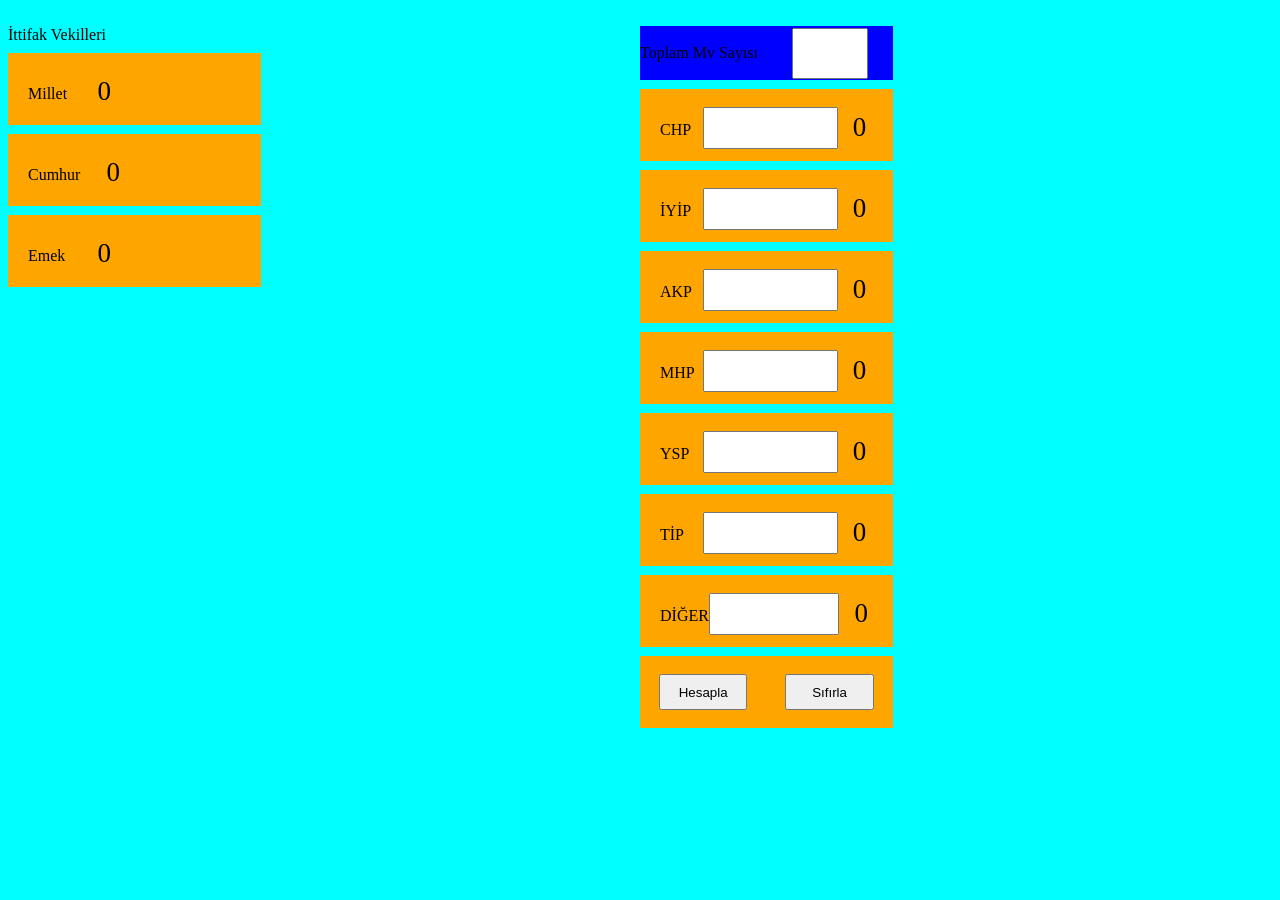
<file: index.html>
<!DOCTYPE html>
<html lang="en">
  <head>
    <meta charset="UTF-8" />
    <meta http-equiv="X-UA-Compatible" content="IE=edge" />
    <meta name="viewport" content="width=device-width, initial-scale=1.0" />
    <link rel="stylesheet" href="style.css" />
    <title>Document</title>
  </head>
  <body>
    <div class="ittifak">
      <div class="outer">
        İttifak Vekilleri
        <div class="out">
          <div class="isim">Millet</div>
          <div id="ittm" class="mvsay">0</div>
        </div>
        <div class="out">
          <div class="isim">Cumhur</div>
          <div id="ittc" class="mvsay">0</div>
        </div>
        <div class="out">
          <div class="isim">Emek</div>
          <div id="itte" class="mvsay">0</div>
        </div>
      </div>
    </div>
    <div class="outer">
      <div class="toplam">
        <div class="yazi">Toplam Mv Sayısı</div>
        <div class="mv">
          <input id="koltuk" class="in1" type="number" min="0" />
        </div>
      </div>
      <div class="out">
        <div class="isim">CHP</div>
        <div class="input">
          <input id="chp" class="in" type="number" min="0" />
        </div>
        <div id="cvk" class="mvsay">0</div>
      </div>
      <div class="out">
        <div class="isim">İYİP</div>
        <div class="input">
          <input id="iyip" class="in" type="number" min="0" />
        </div>
        <div id="ivk" class="mvsay">0</div>
      </div>
      <div class="out">
        <div class="isim">AKP</div>
        <div class="input">
          <input id="akp" class="in" type="number" min="0" />
        </div>
        <div id="avk" class="mvsay">0</div>
      </div>
      <div class="out">
        <div class="isim">MHP</div>
        <div class="input">
          <input id="mhp" class="in" type="number" min="0" />
        </div>
        <div id="mvk" class="mvsay">0</div>
      </div>
      <div class="out">
        <div class="isim">YSP</div>
        <div class="input">
          <input id="ysp" class="in" type="number" min="0" />
        </div>
        <div id="yvk" class="mvsay">0</div>
      </div>
      <div class="out">
        <div class="isim">TİP</div>
        <div class="input">
          <input id="tip" class="in" type="number" min="0" />
        </div>
        <div id="tvk" class="mvsay">0</div>
      </div>
      <div class="out">
        <div class="isim">DİĞER</div>
        <div class="input">
          <input id="diger" class="in" type="number" min="0" />
        </div>
        <div id="dvk" class="mvsay">0</div>
      </div>
      <div class="buttons">
        <button id="hesapla">Hesapla</button>
        <button id="zero">Sıfırla</button>
      </div>
    </div>

    <script src="script.js"></script>
  </body>
</html>
</file>
<file: style.css>
body {
  background-color: aqua;
  display: grid;
  grid-template-columns: 1fr 1fr;
}
.outer {
  margin-top: 2vh;
}
.toplam {
  width: 40%;
  height: 6vh;
  display: grid;
  grid-template-columns: 3fr 2fr;
  background-color: blue;
  align-items: center;
}
.mv {
  width: 100%;
}
.in1 {
  width: 68%;
  height: 5vh;
  font-size: 4vh;
}
.out,
.buttons {
  width: 40%;
  height: 6vh;
  display: grid;
  grid-template-columns: 1fr 2fr 1fr;
  background-color: orange;
  align-items: center;
  padding-bottom: 1vh;
  padding-top: 1vh;
  margin-top: 1vh;
}
.buttons {
  grid-template-columns: 1fr 1fr;
}
button {
  height: 4vh;
  width: 70%;
  margin-left: 15%;
}
.isim,
.mvsay {
  margin-left: 20px;
  padding-top: 1vh;
}
.input {
  height: 4vh;
}
.in {
  width: 100%;
  height: 4vh;
  font-size: 3vh;
}
.mvsay {
  width: 100%;
  height: 3vh;
  font-size: 3vh;
  padding: 5%;
}
</file>
<file: c.css>
body {
  background-color: aqua;
  display: grid;
  grid-template-columns: 1fr 1fr;
}
.outer {
  margin-top: 2vh;
}
.toplam {
  width: 40%;
  height: 6vh;
  display: grid;
  grid-template-columns: 3fr 2fr;
  background-color: blue;
  align-items: center;
}
.mv {
  width: 100%;
}
.in1 {
  width: 68%;
  height: 5vh;
  font-size: 4vh;
}
.out,
.buttons {
  width: 40%;
  height: 6vh;
  display: grid;
  grid-template-columns: 1fr 2fr 1fr;
  background-color: orange;
  align-items: center;
  padding-bottom: 1vh;
  padding-top: 1vh;
  margin-top: 1vh;
}
.buttons {
  grid-template-columns: 1fr 1fr;
}
button {
  height: 4vh;
  width: 70%;
  margin-left: 15%;
}
.isim,
.mvsay {
  margin-left: 20px;
  padding-top: 1vh;
}
.input {
  height: 4vh;
}
.in {
  width: 100%;
  height: 4vh;
  font-size: 3vh;
}
.mvsay {
  width: 100%;
  height: 3vh;
  font-size: 3vh;
  padding: 5%;
}
</file>
